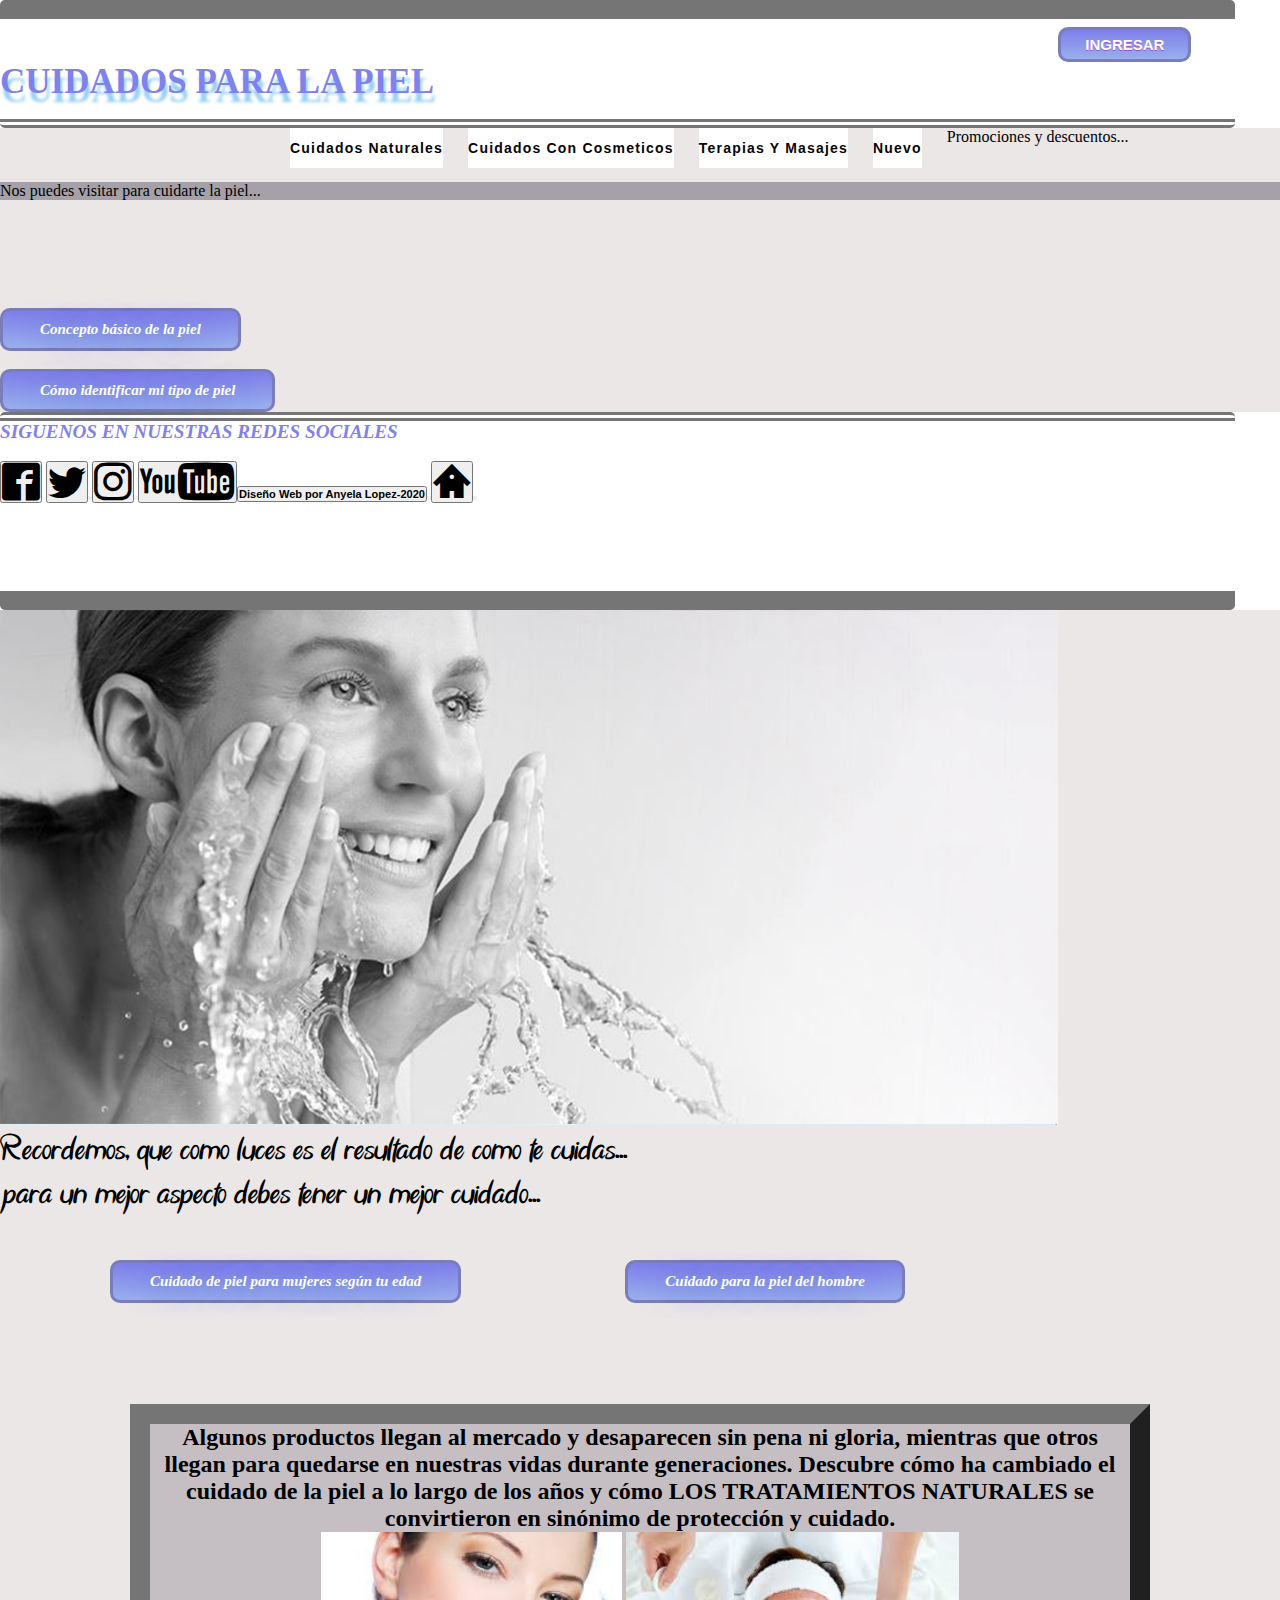
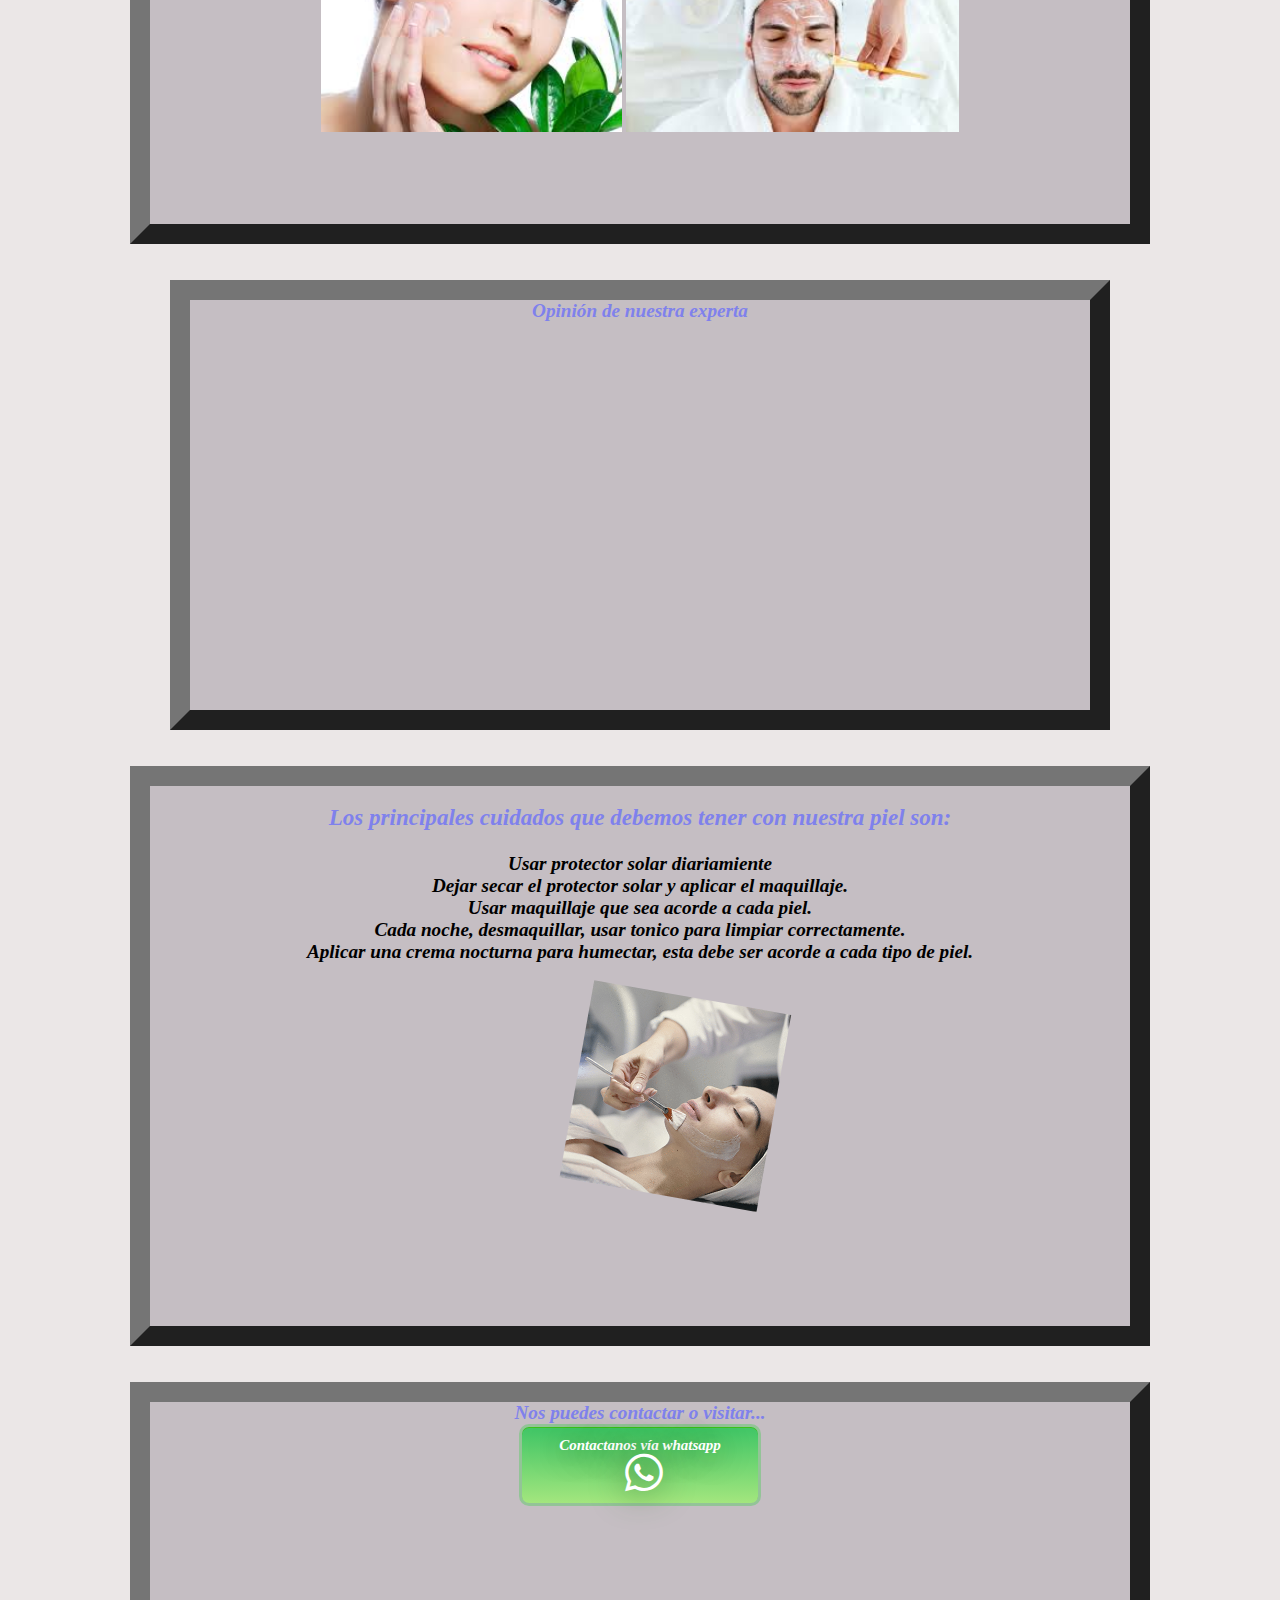
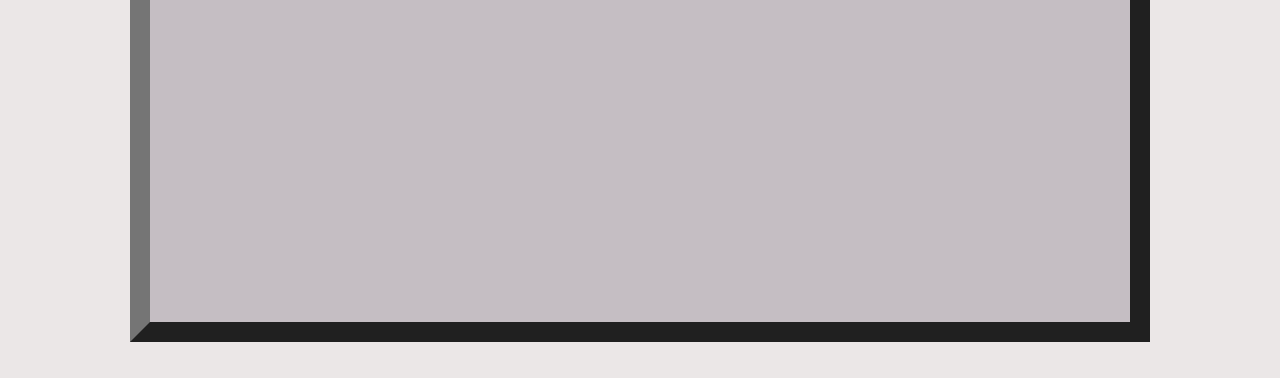
<file: index.html>
<!DOCTYPE html>
<!-- ultima actualizacion 15/07/20 20:52h -->
<html>

<head>
  <title>cuidados para la piel</title>
  <link rel="stylesheet" type="text/css" href="web.css">
  <link rel="stylesheet" type="text/css" href="icomoon/style.css">
  <link rel="shortcut icon" href="./Imagenes/icons8.png" type=image/x-icon>
</head>

<body>
 <div class="grid-container">

  <div class="header">

    <div class="encabezado">
      <div id="ingresar"><n href="#" class="myButtonc">Ingresar</n></div>
     Cuidados para la Piel 
    </div>      
   
    <div id="menu">
        <ul class="nav">

          <li><a href="">Cuidados naturales</a>
            <ul>
              <li><a href="">Mascarillas</a></li>
              <li><a href="">Limpiezas</a></li>
              <li><a href="">Alimentos</a></li>
            </ul>
          </li>

          <li><a href="">Cuidados con cosmeticos</a>
            <ul>
              <li><a href="">cremas diarias</a></li>
              <li><a href="">Cremas nocturnas</a></li>
              <li><a href="">Tratamiento</a></li>
              <li><a href="">Exfoliantes</a></li>
            </ul>
          </li>

          <li><a href="">terapias y masajes</a>
            <ul>
              <li><a href=""></a></li>
              <li><a href="">Chocolaterapia</a></li>
              <li><a href="">Mascarilla de greda</a></li>
              <li><a href="">Mascarilla de frutas</a></li>
              <li><a href="">Mascarilla de aguacate</a></li>
            </ul>
          </li>

          <li><a href="">Nuevo</a>
            <ul>
              <li><a href=""></a></li>
              <li><a href="">Cremas de rejuvenecimiento</a></li>
              <li><a href="">Tratamientos especializados</a></li>
              <li><a href="">crioterapia</a></li>
              <li><a href="">cirugía</a></li>
            </ul>
          </li>
        </ul>
    </div>      
  </div> <!-- Cierra Div header-->

    <div class="navegacion">

      <div class="animation3">Promociones y descuentos...</div>
      <br>
      <br>
      <div class="animation1">Nos puedes visitar para cuidarte la piel...</div>
      <br>
      <br>
      <br>
      <br>
      <br>
      <br>
      <a href="https://es.wikipedia.org/wiki/Categor%C3%ADa:Piel" class="myButton">Concepto básico de la piel</a>
      <br>
      <br>
      <button onclick="document.location = 'https://www.ponds.com/mx/skinspiration/limpieza/conoce-cual-es-tu-tipo-de-piel.html'" class="myButton">Cómo identificar mi tipo de piel</button>

    </div> <!-- Cierra Div navegacion-->

    <div class="footer">
      <div class="div4">
        
        <p>Siguenos en nuestras redes sociales</p>
        <br>
        <a href="https://www.facebook.com/Anyela31"><button onclick><span class="icon-Facebook"></span></button></a>
        <a href="https://www.twitter.com/@AnyeLopez3112"><button onclick><span class="icon-Twitter"></span><button></a>
        <a href="https://www.Instagram.com/anye3112"><button onclick><span class="icon-Instagram"></span><button></a>
        <a href="https://www.youtube.com/anloar1991@gmail.com"><button onclick><span class="icon-youtube2"></span><button></a>
        
        <h5>Diseño Web por Anyela Lopez-2020</h5>
        
          <a href="index.html#encabezado"><button onclick="index.html#ingresar"><button onclick><span class="icon-home2"></span><button></button></a>
        
      </div>
    </div> <!-- Cierra Div footer-->

    <div class="maincontenido">

      <div class=box1>
        <img src="./Imagenes/bpiel.jpg"style="with:5px; height:515px;"> 
        <h4> Recordemos, que como luces es el resultado de como te cuidas...<br> 
          para un mejor aspecto debes tener un mejor cuidado...</h4>
      </div>
       <br>
      
      <div class=box1.1>
       <a href=".\Subpaginas\index.html" class="myButton2">Cuidado de piel para mujeres según tu edad</a>
        <a href=".\segundonivel\index.html" class="myButton2">Cuidado para la piel del hombre</a>
      
      </div>
         <br>
         <br>  

    <div class=box2>
      <!--Esto es Card-->
      <div class="card">
        
      <h2>Algunos productos llegan al mercado y desaparecen sin pena ni gloria, mientras que otros llegan para
          quedarse en nuestras vidas durante generaciones. Descubre cómo ha cambiado el cuidado de la piel a lo
          largo de los años y cómo LOS TRATAMIENTOS NATURALES se convirtieron en sinónimo de protección y cuidado.</h2>
      <img src="./Imagenes/Piel1.jfif" style="with:200px;height:200px;">
      <img src="./Imagenes/Piel.jfif" style="with:200px;height:200px;"> 
      </div>
    </div>

    <br>
    <br>

    <div class="box3">
      <p>Opinión de nuestra experta </p>
      <br>
      <iframe width="560" height="315" src="https://www.youtube.com/embed/kZ00o_ggAnw" frameborder="0"allow="accelerometer; autoplay; encrypted-media; gyroscope; picture-in-picture" allowfullscreen></iframe>
    </div>

    <br>
    <br>

    <div class="box4">
          
      <br>

        <ol>

          <p>Los principales cuidados que debemos tener con nuestra piel son: </p>
        
          <br>
        
          <li> Usar protector solar diariamiente</li>
        
          <li> Dejar secar el protector solar y aplicar el maquillaje. </li>
        
          <li> Usar maquillaje que sea acorde a cada piel. </li>
        
          <li> Cada noche, desmaquillar, usar tonico para limpiar correctamente. </li>
        
          <li> Aplicar una crema nocturna para humectar, esta debe ser acorde a cada tipo de piel. </li>
        
        </ol>

        <br>

        <div class=box5>
        <img src="./Imagenes/Derma.gif" alt="" style="with:300px;height:200px;">
        </div>

      
    </div>

    <br>
    <br>

    <div class=box6>

      <p>Nos puedes contactar o visitar...</p>

      <a href="https://api.whatsapp.com/send?phone=573132850234" class="myButton1"> Contactanos vía whatsapp <br> 
        &nbsp; <span class="icon-Whatsapp"> </span></a> 

      <iframe src="https://www.google.com/maps/embed?pb=!4v1592514289795!6m8!1m7!1sEcO7880AXdhvdV93rQGFnA!2m2!1d4.641180345631165!2d-74.14032344682674!3f200.6266905450397!4f-9.160776796521091!5f0.7820865974627469"
      width="700" height="350" frameborder="0" style="border:0; margin: 5px 50px 7px 90px;" allowfullscreen="" aria-hidden="false"
      tabindex="0"></iframe>
      
      
    </div>





  

      <br>
      <br>

    </div> <!-- Cierra Div maincontenido-->
     
  


</div> <!-- Cierra Div container-->


</body>

</html>
</file>
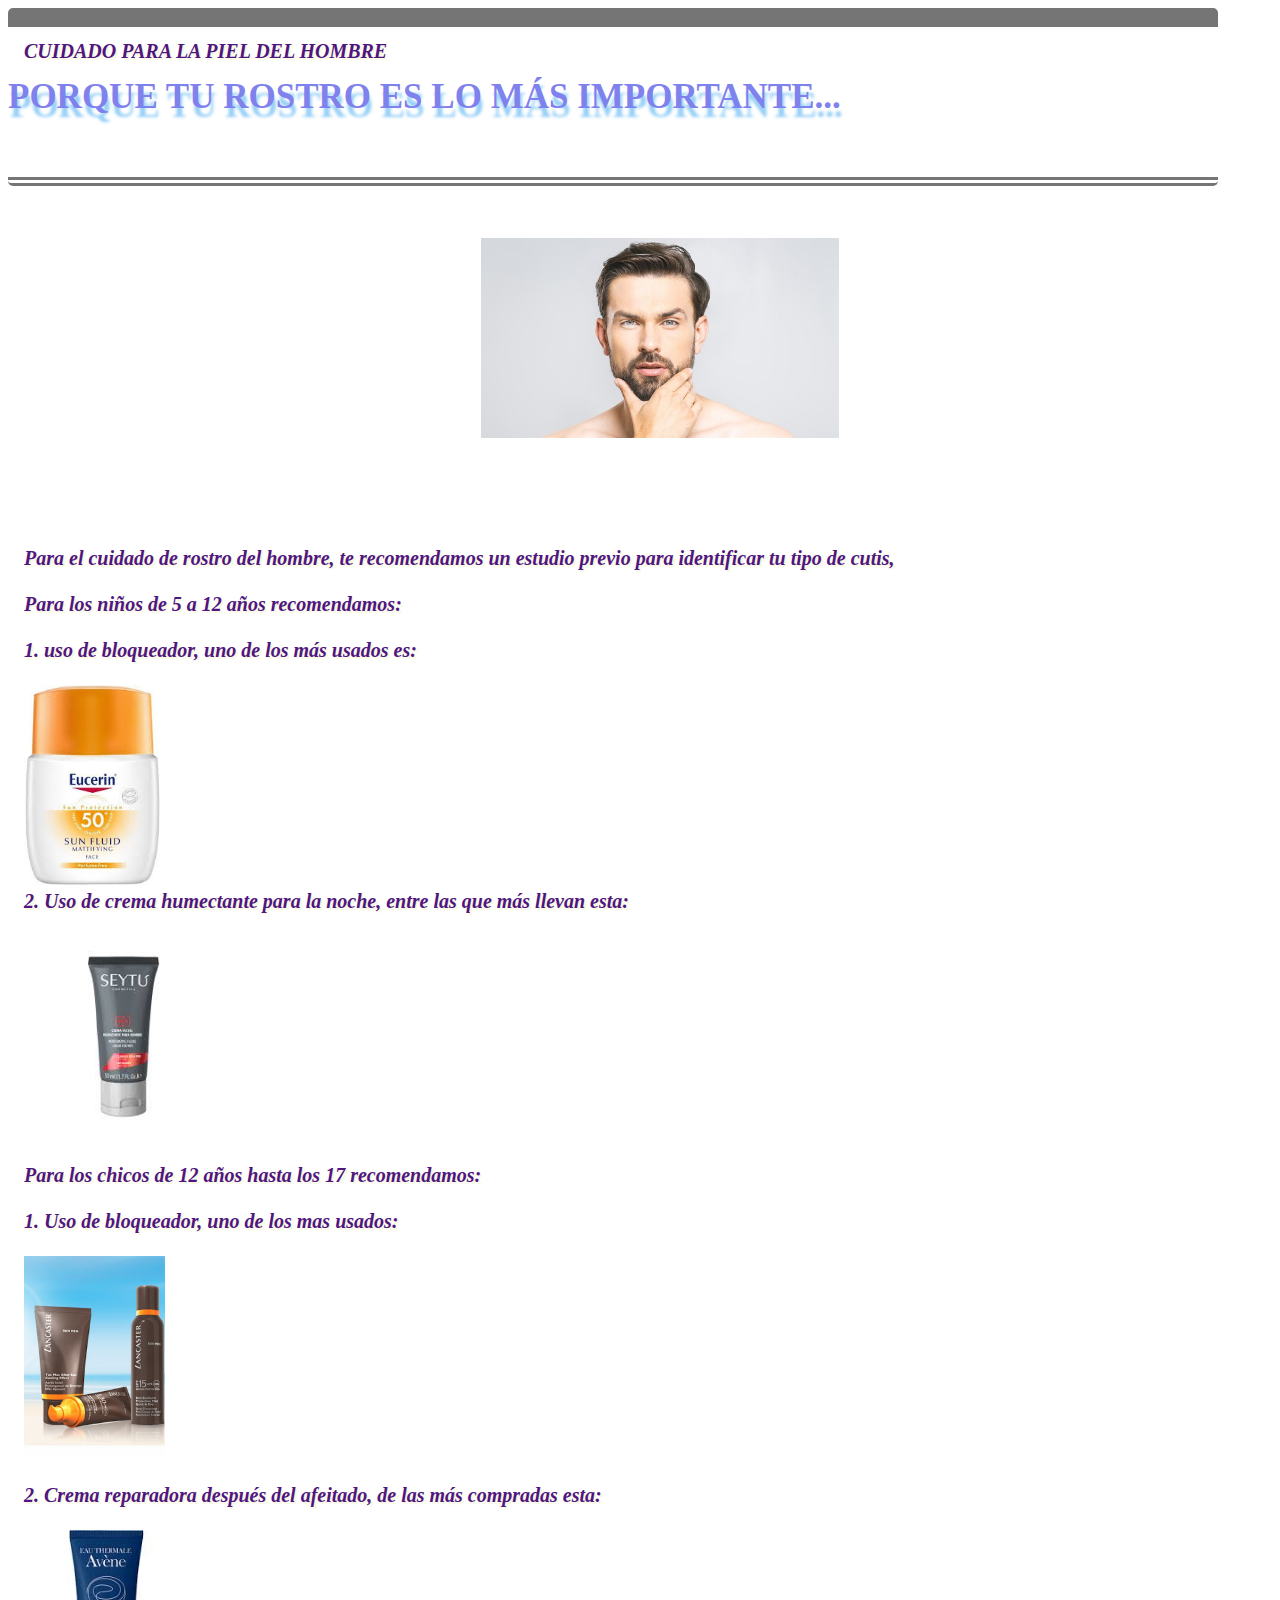
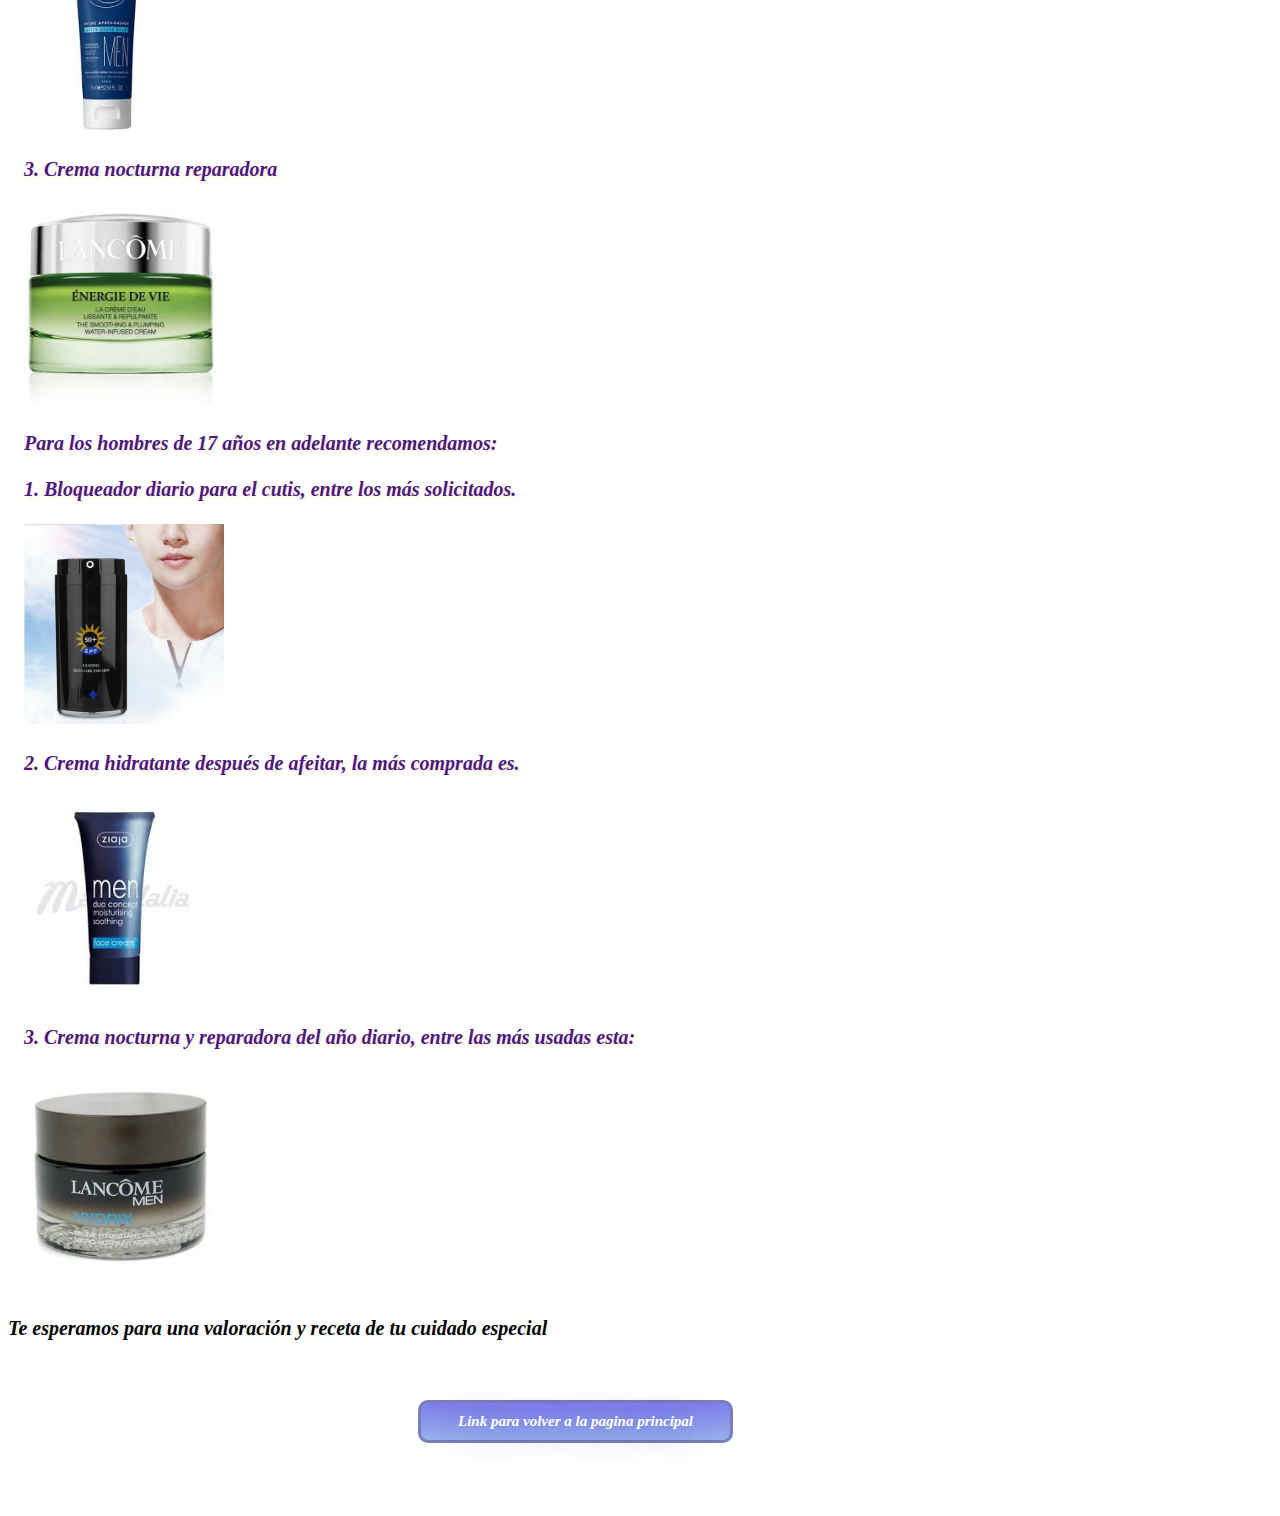
<file: segundonivel/index.html>
<!DOCTYPE html>
<!-- ultima actualizacion 28/06/20 20:52h -->
<html>

<head>
 <title>cuidados para la piel</title>
 <link rel="stylesheet" type="text/css" href="segundonivel.css">
 <link rel="shortcut icon" href="..\.\Imagenes\seo-y-web.png" type=image/x-icon>
 </head>

 <body>
    <section id="cabecera">
     <h1>Cuidado para la piel del hombre</h1>
     <!-- Esta Esta es la imagen de segundo nivel -->
     Porque tu rostro es lo más importante...
     <br>
    </section>
    <section id="contenido">  
    <br>
    <img src="..\.\Imagenes\rostrohombre.jpg" style="with:200px;height:200px;">  
    <br>
    </section>
    <br>
    <h1> 
    Para el cuidado de rostro del hombre, te recomendamos un estudio previo para identificar tu tipo de cutis, 
    <br>
    <br>
    Para los niños de 5 a 12 años recomendamos:
    <br>
    <br>
    1. uso de bloqueador, uno de los más usados es:
    <br>
    <br>
    <img src="..\.\Imagenes\eucerin.jfif" style="with:200px;height:200px;"> 
    <br>
    2. Uso de crema humectante para la noche, entre las que más llevan esta:
    <br>
    <br>
    <img src="..\.\Imagenes\seytu.jfif" style="with:200px;height:200px;"> 
    <br>
    <br>
    Para los chicos de 12 años hasta los 17 recomendamos:
    <br>
    <br>
    1. Uso de bloqueador, uno de los mas usados:
    <br>
    <br>
    <img src="..\.\Imagenes\lancaster.png" style="with:200px;height:200px;"> 
    <br>
    <br>
    2. Crema reparadora después del afeitado, de las más compradas esta:
    <br>
    <br>
    <img src="..\.\Imagenes\avene.jfif" style="with:200px;height:200px;">
    <br>
    <br>
    3. Crema nocturna reparadora
    <br>
    <br>
    <img src="..\.\Imagenes\energie.jfif" style="with:200px;height:200px;"> 
    <br>
    <br>
    Para los hombres de 17 años en adelante recomendamos:
    <br>
    <br>
    1. Bloqueador diario para el cutis, entre los más solicitados. 
    <br>
    <br>
    <img src="..\.\Imagenes\leading.jpg" style="with:200px;height:200px;"> 
    <br>
    <br>
    2. Crema hidratante después de afeitar, la más comprada es.
    <br>
    <br>
    <img src="..\.\Imagenes\ziaja.jfif" style="with:200px;height:200px;"> 
    <br>
    <br>
    3. Crema nocturna y reparadora del año diario, entre las más usadas esta:
    <br>
    <br>
    <img src="..\.\Imagenes\lacome.jpg" style="with:200px;height:200px;"> 
    <br>
    <br>
    </h1>
    <h2>Te esperamos para una valoración y receta de tu cuidado especial</h2>
    <br>
    <a href="..\index.html"class="myButton">Link para volver a la pagina principal</a>
    <br>
   </body>
   </html>
</file>
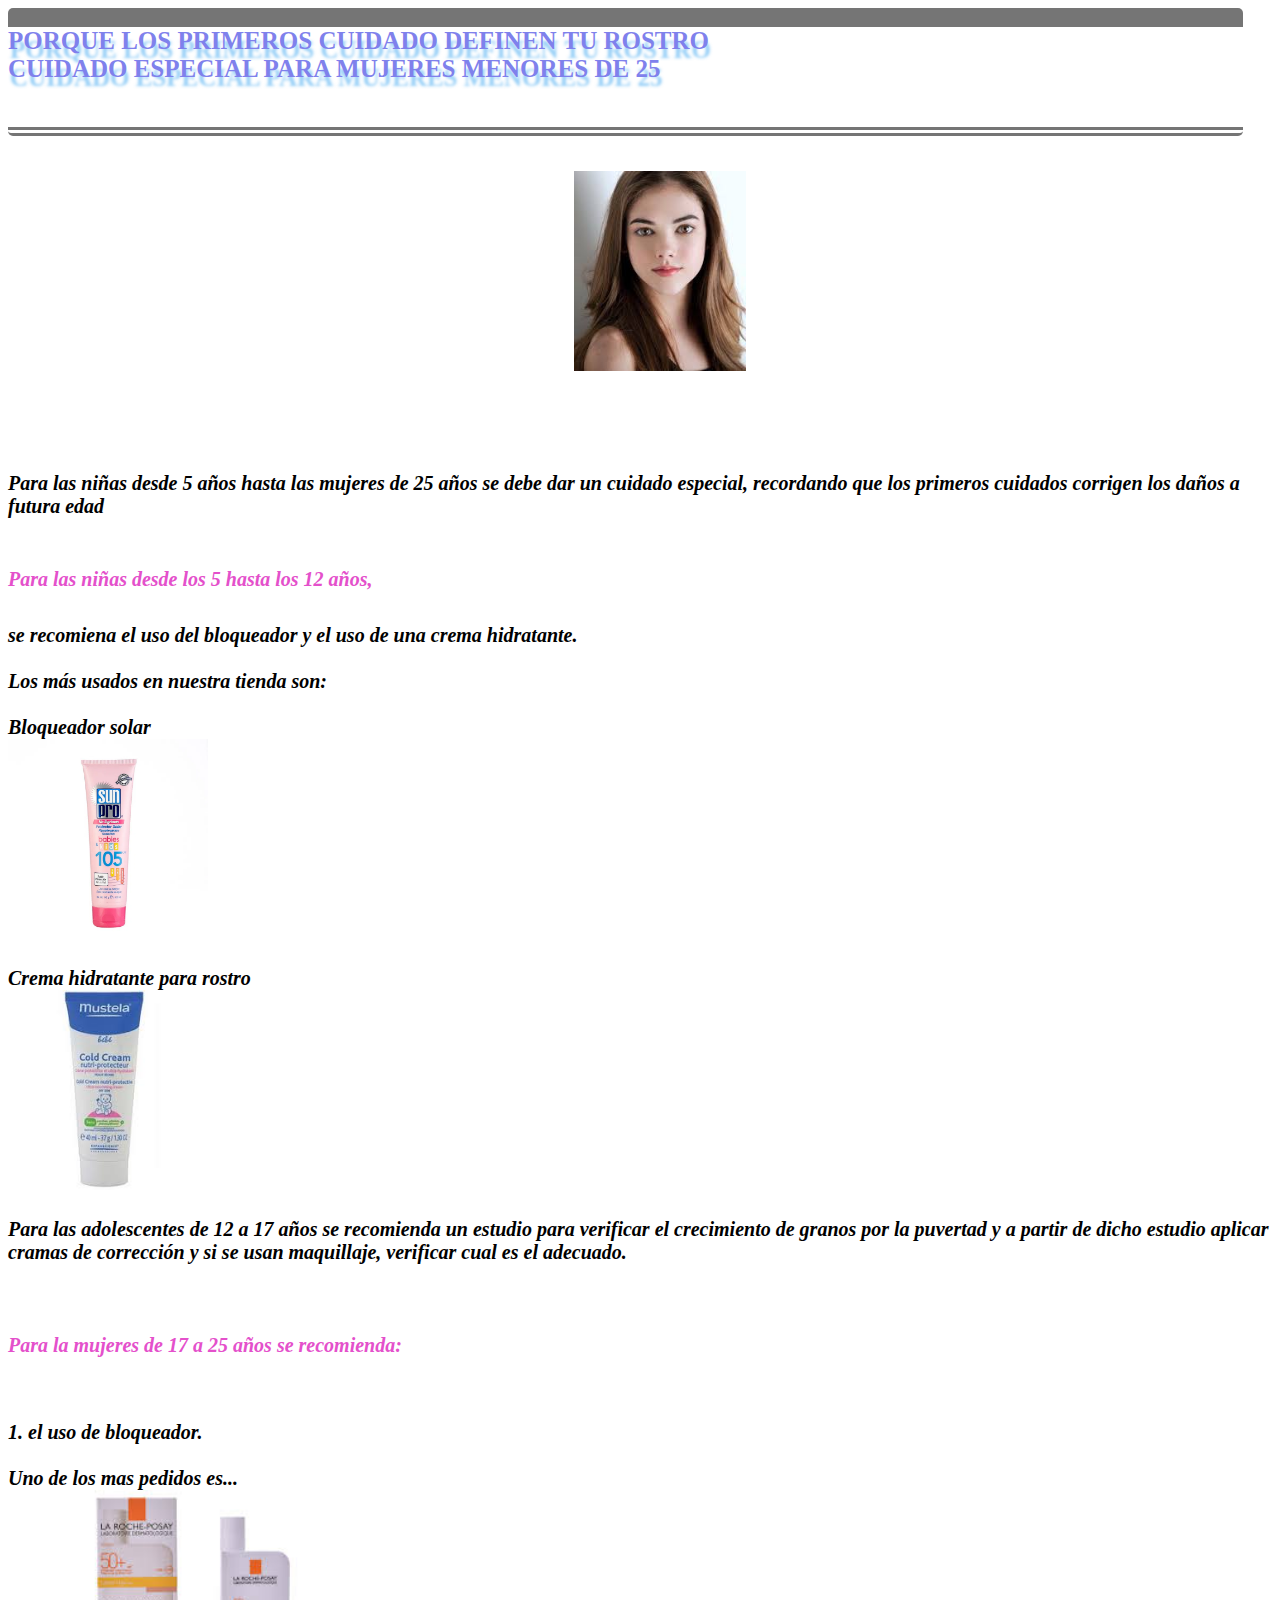
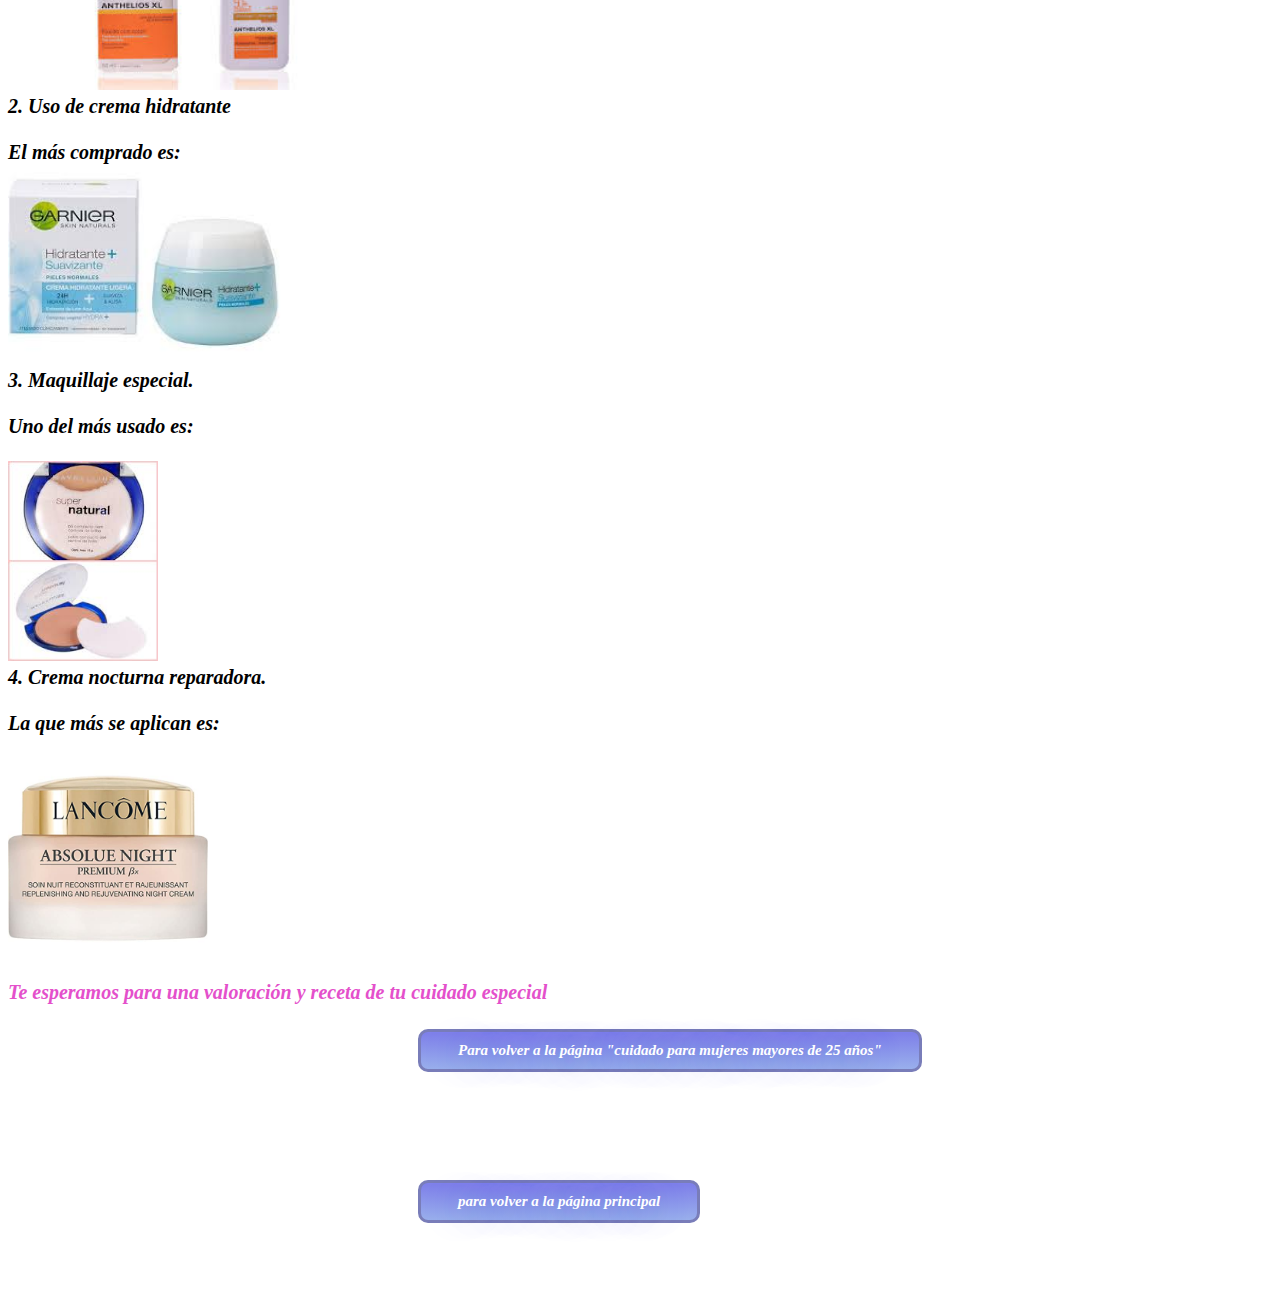
<file: Subpaginas/tercer_nivel/index.html>
<!DOCTYPE html>
<!-- ultima actualizacion 28/06/20 20:52h -->
<!-- Esta web usa un archivo .css para los formatos -->
<html>

<head>
 <title>cuidados para la piel</title>
 <link rel="stylesheet" type="text/css" href="tercernivel.css">
 <link rel="shortcut icon" href="..\..\.\Imagenes/seo-y-web.png" type=image/x-icon>
</head>
 
<body>
<section id="cabecera">
Porque los primeros cuidado definen tu rostro
<br>
Cuidado especial para mujeres menores de 25
<br>
</section>
<section id="contenido">
<img src="..\..\.\Imagenes\niña.jfif" style="with:200px;height:200px;">
<br>
</section>
<h3>
<br>
Para las niñas desde 5 años hasta las mujeres de 25 años se debe dar un cuidado especial, recordando que los primeros cuidados corrigen los daños a futura edad
<br>
<br>
</h3>
<h4>Para las niñas desde los 5 hasta los 12 años,</h4> <h5>se recomiena el uso del bloqueador y el uso de una crema hidratante.
<br>
<br>
Los más usados en nuestra tienda son:
<br>
<br>
Bloqueador solar
<br>
<img src="..\..\.\Imagenes\sun.jpg" style="with:200px;height:200px;">
<br>
<br>
Crema hidratante para rostro<br>
<img src="..\..\.\Imagenes\mustela.jfif" style="with:200px;height:200px;">
<br>
<br>
Para las adolescentes de 12 a 17 años se recomienda un estudio para verificar el crecimiento de granos por la puvertad y a partir de dicho estudio aplicar cramas de corrección y si se usan maquillaje, verificar cual es el adecuado.
<br>
<br>
</h5>
<h6>Para la mujeres de 17 a 25 años se recomienda:</h6>
<br>
<h7>1. el uso de bloqueador. 
<br>
<br>
Uno de los mas pedidos es...
<br>
<img src="..\..\.\Imagenes\bloque.jfif" style="with:200px;height:200px;">
<br>
2. Uso de crema hidratante 
<br>
<br>
El más comprado es:
<br>
<img src="..\..\.\Imagenes\hidra.jfif" style="with:200px;height:200px;">
<br>
3. Maquillaje especial.
<br>
<br>
Uno del más usado es:
<br>
<br>
<img src="..\..\.\Imagenes\polvonatu.jfif" style="with:200px;height:200px;">
<br>
4. Crema nocturna reparadora.
<br>
<br>
La que más se aplican es:
<br>
<br>
<img src="..\..\.\Imagenes\night.jpg" style="with:200px;height:200px;">
<br>
</h7>
<br>
<h8>Te esperamos para una valoración y receta de tu cuidado especial</h8>
 <!-- para volver al segundo nivel -->
 <a href="..\..\Subpaginas\index.html"class="myButton">Para volver a la página "cuidado para mujeres mayores de 25 años"</a> 
 <br>
 <br>
 <!-- para volver al primer nivel -->
 <a href="..\..\index.html"class="myButton">para volver a la página principal</a> 
 <br>
 <br>
</body>
</html>
</file>
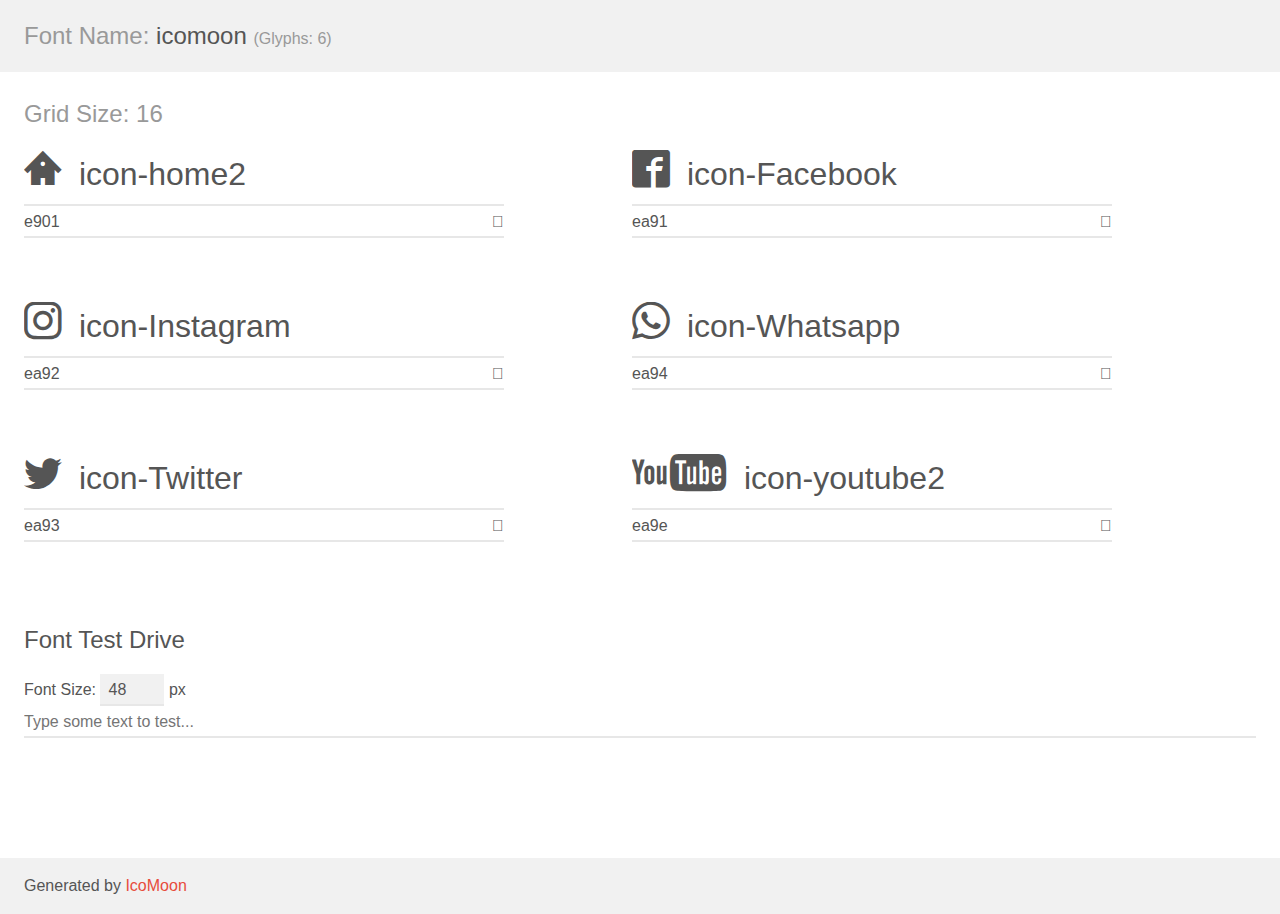
<file: icomoon/demo.html>
<!doctype html>
<html>
<head>
    <meta charset="utf-8">
    <title>IcoMoon Demo</title>
    <meta name="description" content="An Icon Font Generated By IcoMoon.io">
    <meta name="viewport" content="width=device-width, initial-scale=1">
    <link rel="stylesheet" href="demo-files/demo.css">
    <link rel="stylesheet" href="style.css"></head>
<body>
    <div class="bgc1 clearfix">
        <h1 class="mhmm mvm"><span class="fgc1">Font Name:</span> icomoon <small class="fgc1">(Glyphs:&nbsp;6)</small></h1>
    </div>
    <div class="clearfix mhl ptl">
        <h1 class="mvm mtn fgc1">Grid Size: 16</h1>
        <div class="glyph fs1">
            <div class="clearfix bshadow0 pbs">
                <span class="icon-home2"></span>
                <span class="mls"> icon-home2</span>
            </div>
            <fieldset class="fs0 size1of1 clearfix hidden-false">
                <input type="text" readonly value="e901" class="unit size1of2" />
                <input type="text" maxlength="1" readonly value="&#xe901;" class="unitRight size1of2 talign-right" />
            </fieldset>
            <div class="fs0 bshadow0 clearfix hidden-true">
                <span class="unit pvs fgc1">liga: </span>
                <input type="text" readonly value="home2, house2" class="liga unitRight" />
            </div>
        </div>
        <div class="glyph fs1">
            <div class="clearfix bshadow0 pbs">
                <span class="icon-Facebook"></span>
                <span class="mls"> icon-Facebook</span>
            </div>
            <fieldset class="fs0 size1of1 clearfix hidden-false">
                <input type="text" readonly value="ea91" class="unit size1of2" />
                <input type="text" maxlength="1" readonly value="&#xea91;" class="unitRight size1of2 talign-right" />
            </fieldset>
            <div class="fs0 bshadow0 clearfix hidden-true">
                <span class="unit pvs fgc1">liga: </span>
                <input type="text" readonly value="facebook2, brand11" class="liga unitRight" />
            </div>
        </div>
        <div class="glyph fs1">
            <div class="clearfix bshadow0 pbs">
                <span class="icon-Instagram"></span>
                <span class="mls"> icon-Instagram</span>
            </div>
            <fieldset class="fs0 size1of1 clearfix hidden-false">
                <input type="text" readonly value="ea92" class="unit size1of2" />
                <input type="text" maxlength="1" readonly value="&#xea92;" class="unitRight size1of2 talign-right" />
            </fieldset>
            <div class="fs0 bshadow0 clearfix hidden-true">
                <span class="unit pvs fgc1">liga: </span>
                <input type="text" readonly value="instagram, brand12" class="liga unitRight" />
            </div>
        </div>
        <div class="glyph fs1">
            <div class="clearfix bshadow0 pbs">
                <span class="icon-Whatsapp"></span>
                <span class="mls"> icon-Whatsapp</span>
            </div>
            <fieldset class="fs0 size1of1 clearfix hidden-false">
                <input type="text" readonly value="ea94" class="unit size1of2" />
                <input type="text" maxlength="1" readonly value="&#xea94;" class="unitRight size1of2 talign-right" />
            </fieldset>
            <div class="fs0 bshadow0 clearfix hidden-true">
                <span class="unit pvs fgc1">liga: </span>
                <input type="text" readonly value="whatsapp, brand13" class="liga unitRight" />
            </div>
        </div>
        <div class="glyph fs1">
            <div class="clearfix bshadow0 pbs">
                <span class="icon-Twitter"></span>
                <span class="mls"> icon-Twitter</span>
            </div>
            <fieldset class="fs0 size1of1 clearfix hidden-false">
                <input type="text" readonly value="ea93" class="unit size1of2" />
                <input type="text" maxlength="1" readonly value="&#xea93;" class="unitRight size1of2 talign-right" />
            </fieldset>
            <div class="fs0 bshadow0 clearfix hidden-true">
                <span class="unit pvs fgc1">liga: </span>
                <input type="text" readonly value="twitter, brand16" class="liga unitRight" />
            </div>
        </div>
        <div class="glyph fs1">
            <div class="clearfix bshadow0 pbs">
                <span class="icon-youtube2"></span>
                <span class="mls"> icon-youtube2</span>
            </div>
            <fieldset class="fs0 size1of1 clearfix hidden-false">
                <input type="text" readonly value="ea9e" class="unit size1of2" />
                <input type="text" maxlength="1" readonly value="&#xea9e;" class="unitRight size1of2 talign-right" />
            </fieldset>
            <div class="fs0 bshadow0 clearfix hidden-true">
                <span class="unit pvs fgc1">liga: </span>
                <input type="text" readonly value="youtube2, brand22" class="liga unitRight" />
            </div>
        </div>
    </div>

    <!--[if gt IE 8]><!-->
    <div class="mhl clearfix mbl">
        <h1>Font Test Drive</h1>
        <label>
            Font Size: <input id="fontSize" type="number" class="textbox0 mbm"
            min="8" value="48" />
            px
        </label>
        <input id="testText" type="text" class="phl size1of1 mvl"
        placeholder="Type some text to test..." value=""/>
        <div id="testDrive" class="icon-" style="font-family: icomoon">&nbsp;
        </div>
    </div>
    <!--<![endif]-->
    <div class="bgc1 clearfix">
        <p class="mhl">Generated by <a href="https://icomoon.io/app">IcoMoon</a></p>
    </div>

    <script src="demo-files/demo.js"></script>
</body>
</html>
</file>
<file: web.css>
/* ultima actualizacion 15/07/20 20:52h */


/*Google fonts*/
<link href="https://fonts.googleapis.com/css2?family=Rowdies:wght@300&display=swap" rel="stylesheet">


.grid-container {
  display: grid;
  grid-template-columns: 1fr 1fr 1fr 1fr 1fr 1fr 1fr 1fr 1fr;
  grid-template-rows: 0.1fr 1fr 1fr 1fr 1fr 1fr 0.3fr;
  gap: 1px 1px;
  grid-template-areas: "header header header header header header header header header" 
                        "navegacion maincontenido maincontenido maincontenido maincontenido maincontenido maincontenido maincontenido maincontenido" 
                        "navegacion maincontenido maincontenido maincontenido maincontenido maincontenido maincontenido maincontenido maincontenido" 
                        "navegacion maincontenido maincontenido maincontenido maincontenido maincontenido maincontenido maincontenido maincontenido" 
                        "navegacion maincontenido maincontenido maincontenido maincontenido maincontenido maincontenido maincontenido maincontenido" 
                        "navegacion maincontenido maincontenido maincontenido maincontenido maincontenido maincontenido maincontenido maincontenido" 
                        "footer footer footer footer footer footer footer footer footer";
}

.header { grid-area: header; }

.footer { grid-area: footer; }

.navegacion 
{ 
  grid-area: navegacion;
  background-color: rgb(235, 231, 231);
 }

.maincontenido 
{ 
grid-area: maincontenido; 
background-color: rgb(235, 231, 231);

}

#menu ul {
  grid-area: header;
  list-style:none;
  margin:40;
  padding:0;
 }
 
 #menu ul li {
  -webkit-transition: text-shadow 0.9s 0s ease-out;
  -moz-transition: text-shadow 0.9s 0s ease-out;
  -o-transition: text-shadow 0.9s 0s ease-out;
  transition: text-shadow 0.9s 0s ease-out;
 }
  
 #menu ul a {
  
  color:rgb(7, 5, 7);
  text-decoration:none;
  font-weight:150;
  font-family:Arial, Helvetica, sans-serif, Haettenschweiler, 'property:value';
  text-transform:uppercase;
  letter-spacing:1.2px;
  background-color:#ffffff;

  list-style-type: none;
	font-feature-settings: normal;
	line-break: auto;
	font-synthesis: style;
	margin: 0px 25px 0px 0px;
	text-transform: capitalize;
	font-size: 14px;
	text-decoration: none;
	line-height: 20px;
	font-weight: 700;
	transition: color 0.15s ease-in 0s;
	flex: 0 0 auto;
	padding: 10px 0px;
  box-shadow: none;

 }
 

 
 #menu ul li {
  position:sticky;
  float:left;
  margin:0;
  padding:0;
    
 }
 
 #menu ul li a:hover {
  transition: transform 0.9s 0s ease-in;
  color:#7f81ec;
  text-decoration: underline #7f81ec;
  text-transform: uppercase;
  
 }

 *
  {
  margin:0px;
  padding:0px;
  }
         
    
  ul, ol 
  {
  list-style:(decimal-leading-zero);
  }
         
  .nav 
  {
  
  width:700px; 
  margin:0 auto; 
  }

  .nav > li 
  {
  float:left;
  }
         
  .nav li a 
  {
  background-color:#000;
  text-decoration:none;
  padding:10px 12px;
  display:block;
  }
         
  .nav li a:hover 
  {
  background-color:#ad9eaa; 
  color:#7f81ec;
  transition: transform 0.9s 0s ease-in;
  }
         
  .nav li ul 
  {
  display:none;
  position:absolute;
  min-width:140px;
  }
         
  .nav li:hover > ul 
  {
  display:block;
  color:#7f81ec;
  transition: transform 0.9s 0s ease-in;
  }
         
  .nav li ul li 
  {
  position:relative;
  }
         
  .nav li ul li ul 
  {
  right:-120px;
  top:0px;
  }

  
  .encabezado      
  {
    grid-area: header;
    font-family: "Satisfy", cursive;
      font-weight: bold;
      text-transform: uppercase;
      text-align: start;
      font-size: 35px;
      color: #7f81ec;
      background-color: rgba(255, 255, 255, 0.97);
      text-shadow: rgba(46, 159, 239, 0.5) 2px 9px 3px;
    
    padding: 0px;
    box-sizing: content-box;
    border-bottom: 9px double rgb(117, 117, 117);
    border-radius: 5px;
    border-top: 19px solid rgb(117, 117, 117);
    height: 100px;
    width: 1235px;
  }

  .myButtonc {
    margin-left: 28cm;
    margin-top: 0vmax;
    padding-top: 0mm;
    box-shadow:inset 0px 1px 0px 0px #7f81ec;
    background:linear-gradient(to bottom, #7f81e9 5%, #99afec 100%);
    background-color:#474e6d;
    border-radius:10px;
    border:3px solid #797db9;
    display:inline-block;
    cursor:pointer;
    color:#ffffff;
    font-family:Arial;
    font-size:15px;
    font-weight:bold;
    padding:6px 24px;
    text-decoration:none;
    text-shadow:0px 1px 0px #9752cc;
  }
  .myButtonc:hover {
    background:linear-gradient(to bottom, #bc80ea 5%, #dfbdfa 100%);
    background-color:#bc80ea;
    
  }
  .myButtonc:active {
    position:relative;
    top:1px;
  }


.box1{
  grid-area: maincontenido;
  animation-duration: 7s;
  animation-name: slidein;
  
}

.box1.1
{
grid-area: maincontenido;
box-align: center;
padding: 10px; 
margin: 25px 50px 65px 410px
}

.box2 .card
{
  grid-area: maincontenido;
  text-align: center;
  border: 20px outset rgb(117, 117, 117);
  background-color:rgb(197, 190, 195);
  width: 50%;
  margin: auto;
  box-sizing: content-box;
  height: 400px;
  width: 980px;
  transition: all 0.25s;

  
}

.box4 .card:hover
{
transform: translate(15px);
box-shadow: 0 12px; 16px; rgba(0, 0, 0, 0.2); 
} 

.box2 .card a
{
  font-weight: 500;
  text-decoration: none;
  color: #44c767;
}

@keyframes slidein {
  from {
    margin-left: 100%;
    width: 300%
  }

  to {
    margin-left: 0%;
    width: 100%;
  }
}

h4
{
  font-family: BlackRose;
  font-size: 40px;
}

.box2.1
{
  grid-area: maincontenido;
  text-align: center;
  border: 20px outset rgb(117, 117, 117);
  background-color:rgb(197, 190, 195);
  width: 50%;
  margin: auto;
  box-sizing: content-box;
  height: 400px;
  width: 980px;

}

.box3
{
  grid-area: maincontenido;
  text-align: center;
  border: 20px outset rgb(117, 117, 117);
  background-color:rgb(197, 190, 195);
  width: 50%;
  margin: auto;
  box-sizing: content-box;
  height: 410px;
  width: 900px;

}

.box4 
{
grid-area: maincontenido;
text-align: center;
border: 20px outset rgb(117, 117, 117);
background-color:rgb(197, 190, 195);
width: 50%;
margin: auto;
box-sizing: content-box;
height: 540px;
width: 980px;
transition: all 0.25s;
/*google font*/
font-family: 'Rowdies', cursive;
}



p
{
 grid-area: maincontenido;
 color: #7f81ec;
 font: oblique bold 120% cursive;
 
}
.box5
{
 grid-area: maincontenido;
transform: rotate(10deg);
padding: 10px;
margin: 5px 50px 5px 120px;
}


.div4
{

font-family: "Satisfy", cursive;
font-weight: bold;
text-transform: uppercase;
text-align: start;
font-size: 10 px;
color: #7f81ec;
background-color: rgba(255, 255, 255, 0.97);
/*text-shadow: rgba(46, 159, 239, 0.5) 2px 9px 3px;*/

padding: 0px;
box-sizing: content-box;
border-bottom: 19px solid rgb(117, 117, 117);
border-radius: 5px;
border-top: 9px double rgb(117, 117, 117);
height: 170px;
width: 1235px;

}


 ol
 {
  
  list-style-type: none;
  font: oblique bold 120% cursive;
 }
 
 .box6
{
grid-area: maincontenido;
text-align: center;
border: 20px outset rgb(117, 117, 117);
background-color:rgb(197, 190, 195);
width: 50%;
margin: auto;
box-sizing: content-box;
height: 520px;
width: 980px;
}

.myButton2 {
  grid-area: maincontenido;
	box-shadow:inset 0px 1px 0px 0px #7f81ec;
	background:linear-gradient(to bottom, #7f81e9 5%, #99afec 100%);
	background-color:#474e6d;
	border-radius:10px;
	border:3px solid #797db9;
	display:inline-block;
	cursor:pointer;
	color:#ffffff;
	font: oblique bold 120% cursive;
	font-size:15px;
	font-weight:bold;
	padding:10px 37px;
	text-decoration:none;
  text-shadow:-1px 3px 32px #5a75ad;
margin: 25px 50px 65px 110px
}

.myButton {
  grid-area: maincontenido;
	box-shadow:inset 0px 1px 0px 0px #7f81ec;
	background:linear-gradient(to bottom, #7f81e9 5%, #99afec 100%);
	background-color:#474e6d;
	border-radius:10px;
	border:3px solid #797db9;
	display:inline-block;
	cursor:pointer;
	color:#ffffff;
	font: oblique bold 120% cursive;
	font-size:15px;
	font-weight:bold;
	padding:10px 37px;
	text-decoration:none;
  text-shadow:-1px 3px 32px #5a75ad;
  /*margin: 25px 50px 65px 410px;*/
}
.myButton:hover {
  grid-area: maincontenido;
	background:linear-gradient(to bottom, #bc80ea 5%, #dfbdfa 100%);
	background-color:#bc80ea;
}
.myButton:active {
  grid-area: maincontenido;
	position:relative;
	top:1px;
}

.myButton1 {
  grid-area: maincontenido;
	box-shadow:inset 0px 1px 0px 0px #3dc21b;
	background:linear-gradient(to bottom, #44c767 5%, #a3e67e 100%);
	background-color:#44c767;
	border-radius:10px;
	border:3px solid #93c497;
	display:inline-block;
	cursor:pointer;
	color:#ffffff;
	font: oblique bold 120% cursive;
	font-size:15px;
	font-weight:bold;
	padding:10px 37px;
	text-decoration:none;
	text-shadow:-1px 3px 32px #2f6627;
}
.myButton1:hover {
  grid-area: maincontenido;
	background:linear-gradient(to bottom, #a3e67e 5%, #44c767 100%);
	background-color:#a3e67e;
}
.myButton1:active {
  grid-area: maincontenido;
	position:relative;
	top:1px;
}

.animation1 {
  background-color: #a6a1a8;
  position: relative;
  animation: mymove1 5s infinite;
}

@keyframes mymove1 {
  from  { top: 0px; }
  to {top: 100px;}
}


div.animation3 {
  animation-name: mymove3;
  animation-duration: 7s ;
  animation-iteration-count: infinite;
}

@keyframes mymove3{
  0% {background-color: rgb(80, 81, 82);}
  25% {background-color: rgb(158, 158, 158);}
  75% {background-color: #b6d7e4;}
  50% {background-color: #c5c2c4;}

}

@font-face
{
font-family: BlackRose;
src: url(./black_rose_3/BlackRose.ttf);
}


#sketch
color: #8f8f8f;
grid-area: maincontenido;
font-size:30px;
font-style: italic;
font-weight: bold;
width: 100%;
margin: 40px;
font-family:sketch;
border: 5px outset rgb(117, 117, 117);
width: 60%;
margin: 5px 50px 7px 150px; 
text-align: center;
width: 60%;


@media screen and {max-width: 600px;}{
  nav{
    display:flex;
    flex-direction: column;
}
@media screen and {min-width:900px} {
  .grid-container{
    display: grid;
    grid-template-columns: 1fr 2fr 1fr;
    
    grid-gap: 10px;
    background-color: #2196F2;
    padding:10px;
}

grid-container > div {
  text-align:center;
  padding: 20px 0;
  font-size:30px;
}

@media only screen and (max-width: 600px) {
  body {
    background-color: #a6a1a8;
  }
}
</file>
<file: icomoon/style.css>
@font-face {
  font-family: 'icomoon';
  src:  url('fonts/icomoon.eot?by46uy');
  src:  url('fonts/icomoon.eot?by46uy#iefix') format('embedded-opentype'),
    url('fonts/icomoon.ttf?by46uy') format('truetype'),
    url('fonts/icomoon.woff?by46uy') format('woff'),
    url('fonts/icomoon.svg?by46uy#icomoon') format('svg');
  font-weight: normal;
  font-style: normal;
  font-display: block;
  
}

[class^="icon-"], [class*=" icon-"] {
  /* use !important to prevent issues with browser extensions that change fonts */
  font-family: 'icomoon' !important;
  speak: never;
  font-style: normal;
  font-weight: normal;
  font-variant: normal;
  text-transform: none;
  line-height: 1;
  cursor: pointer;

  /* Better Font Rendering =========== */
  -webkit-font-smoothing: antialiased;
  -moz-osx-font-smoothing: grayscale;
}

.icon-home2:before {
  content: "\e901";
  font-size: 1cm;
  text-align: left;
}
.icon-Facebook:before {
  content: "\ea91";
  font-size: 1cm;
}
.icon-Instagram:before {
  content: "\ea92";
  font-size: 1cm;
}
.icon-Whatsapp:before {
  content: "\ea94";
  text-align: center;
  font-size: 1cm;
}
.icon-Twitter:before {
  content: "\ea93";
  font-size: 1cm;
}
.icon-youtube2:before {
  content: "\ea9e";
  font-size: 1cm;

}
</file>
<file: segundonivel/segundonivel.css>
#cabecera      
{
   grid-area: header;
   font-family: "Satisfy", cursive;
     font-weight: bold;
     text-transform: uppercase;
     text-align: start;
     font-size: 35px;
     color: #7f81ec;
     background-color: rgba(255, 255, 255, 0.97);
     text-shadow: rgba(46, 159, 239, 0.5) 2px 9px 3px;
   
   padding: 0px;
   box-sizing: content-box;
   border-bottom: 9px double rgb(117, 117, 117);
   border-radius: 5px;
   border-top: 19px solid rgb(117, 117, 117);
   height: 150px;
   width: 1210px;
 }
h1
{
margin-left: 16px;
font-size: 30px;
color: #501680;
text-shadow: 2px 2px 2px beige;
}
.myButton
{
   grid-area: maincontenido;
	box-shadow:inset 0px 1px 0px 0px #7f81ec;
	background:linear-gradient(to bottom, #7f81e9 5%, #99afec 100%);
	background-color:#474e6d;
	border-radius:10px;
	border:3px solid #797db9;
	display:inline-block;
	cursor:pointer;
	color:#ffffff;
	font: oblique bold 120% cursive;
	font-size:15px;
	font-weight:bold;
	padding:10px 37px;
	text-decoration:none;
  text-shadow:-1px 3px 32px #5a75ad;
  margin: 25px 50px 65px 410px;
}
#contenido
 {
  color: #94848f;
  padding: 10px;
  text-align: center;
  font-family: Arial, Helvetica, sans-serif;
  width: 100%;
  font-size: 15px;
  margin: 25px 50px 65px 10px;
}
h1, h2
{
font: oblique bold 120% cursive;
font-size: 20px;
}
</file>
<file: Subpaginas/tercer_nivel/tercernivel.css>
#cabecera      
{
  grid-area: header;
    font-family: "Satisfy", cursive;
      font-weight: bold;
      text-transform: uppercase;
      text-align: start;
      font-size: 25px;
      color: #7f81ec;
      background-color: rgba(255, 255, 255, 0.97);
      text-shadow: rgba(46, 159, 239, 0.5) 2px 9px 3px;
    
    padding: 0px;
    box-sizing: content-box;
    border-bottom: 9px double rgb(117, 117, 117);
    border-radius: 5px;
    border-top: 19px solid rgb(117, 117, 117);
    height: 100px;
    width: 1235px;
}
.myButton
{
  grid-area: maincontenido;
	box-shadow:inset 0px 1px 0px 0px #7f81ec;
	background:linear-gradient(to bottom, #7f81e9 5%, #99afec 100%);
	background-color:#474e6d;
	border-radius:10px;
	border:3px solid #797db9;
	display:inline-block;
	cursor:pointer;
	color:#ffffff;
	font: oblique bold 120% cursive;
	font-size:15px;
	font-weight:bold;
	padding:10px 37px;
	text-decoration:none;
	text-shadow:-1px 3px 32px #5a75ad;
   margin: 25px 50px 65px 410px;
}

h1
  {
  margin-left: 20px;
  font-size: 30px;
  color: #501680;
  text-shadow: 2px 2px 2px beige;
  }
#contenido
{
color: #94848f;
padding: 10px;
text-align: center;
font-family: Arial, Helvetica, sans-serif;
width: 100%;
font-size: 15px;
margin: 25px 50px 65px 10px;
}
h3, h5, h7
{
font: oblique bold 120% cursive;
font-size: 20px;
}

h4, h6, h8
{
font: oblique bold 120% cursive;
color: #e450cb;
font-size: 20px;
}
</file>
<file: icomoon/demo-files/demo.css>
body {
  padding: 0;
  margin: 0;
  font-family: sans-serif;
  font-size: 1em;
  line-height: 1.5;
  color: #555;
  background: #fff;
}
h1 {
  font-size: 1.5em;
  font-weight: normal;
}
small {
  font-size: .66666667em;
}
a {
  color: #e74c3c;
  text-decoration: none;
}
a:hover, a:focus {
  box-shadow: 0 1px #e74c3c;
}
.bshadow0, input {
  box-shadow: inset 0 -2px #e7e7e7;
}
input:hover {
  box-shadow: inset 0 -2px #ccc;
}
input, fieldset {
  font-family: sans-serif;
  font-size: 1em;
  margin: 0;
  padding: 0;
  border: 0;
}
input {
  color: inherit;
  line-height: 1.5;
  height: 1.5em;
  padding: .25em 0;
}
input:focus {
  outline: none;
  box-shadow: inset 0 -2px #449fdb;
}
.glyph {
  font-size: 16px;
  width: 15em;
  padding-bottom: 1em;
  margin-right: 4em;
  margin-bottom: 1em;
  float: left;
  overflow: hidden;
}
.liga {
  width: 80%;
  width: calc(100% - 2.5em);
}
.talign-right {
  text-align: right;
}
.talign-center {
  text-align: center;
}
.bgc1 {
  background: #f1f1f1;
}
.fgc1 {
  color: #999;
}
.fgc0 {
  color: #000;
}
p {
  margin-top: 1em;
  margin-bottom: 1em;
}
.mvm {
  margin-top: .75em;
  margin-bottom: .75em;
}
.mtn {
  margin-top: 0;
}
.mtl, .mal {
  margin-top: 1.5em;
}
.mbl, .mal {
  margin-bottom: 1.5em;
}
.mal, .mhl {
  margin-left: 1.5em;
  margin-right: 1.5em;
}
.mhmm {
  margin-left: 1em;
  margin-right: 1em;
}
.mls {
  margin-left: .25em;
}
.ptl {
  padding-top: 1.5em;
}
.pbs, .pvs {
  padding-bottom: .25em;
}
.pvs, .pts {
  padding-top: .25em;
}
.unit {
  float: left;
}
.unitRight {
  float: right;
}
.size1of2 {
  width: 50%;
}
.size1of1 {
  width: 100%;
}
.clearfix:before, .clearfix:after {
  content: " ";
  display: table;
}
.clearfix:after {
  clear: both;
}
.hidden-true {
  display: none;
}
.textbox0 {
  width: 3em;
  background: #f1f1f1;
  padding: .25em .5em;
  line-height: 1.5;
  height: 1.5em;
}
#testDrive {
  display: block;
  padding-top: 24px;
  line-height: 1.5;
}
.fs0 {
  font-size: 16px;
}
.fs1 {
  font-size: 32px;
}
</file>
